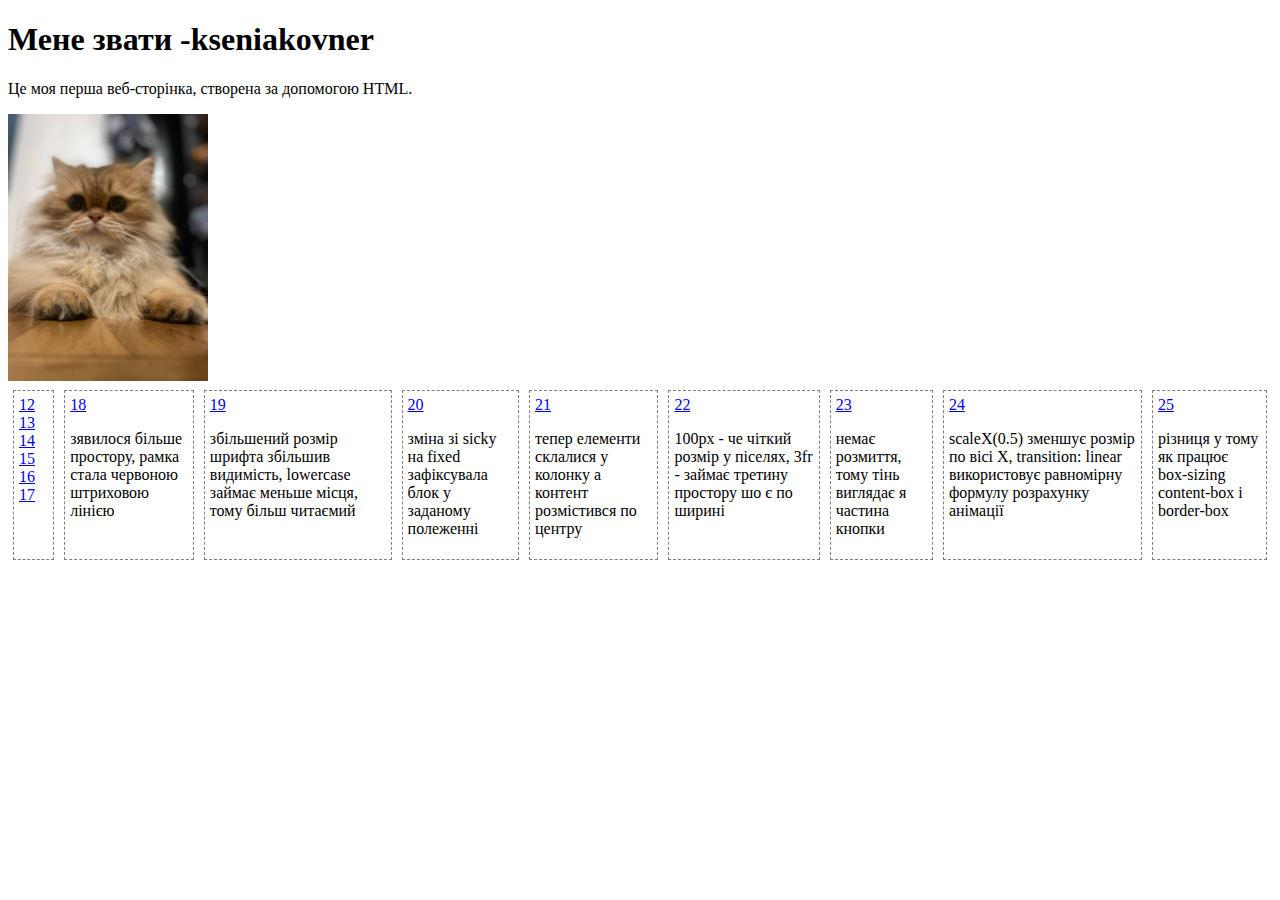
<file: index.html>
<!DOCTYPE html>
<html lang="uk">

<head>
    <title>Моя перша веб-сторінка у (мій клас) класі</title>
    <link rel="stylesheet" href="style.css">
</head>

<body>
    <!-- Заголовок сторінки, тут можна вказати клас -->
    <h1>Мене звати -kseniakovner</h1>
    <!-- Текст, який буде відображатися на сторінці -->
    <p>Це моя перша веб-сторінка, створена за допомогою HTML.</p>
    <img style="width: 200px" src="my_cat.jpg"></img>
    <div class="tasks">
        <div>
            <a href="index12.html">12</a>
            <a href="index13.html">13</a>
            <a href="index14.html">14</a>
            <a href="index15.html">15</a>
            <a href="index16.html">16</a>
            <a href="index17.html">17</a>
        </div>

        <div>
            <a href="index18.html">18</a>
            <p>зявилося більше простору, рамка стала червоною штриховою лінією</p>
        </div>

        <div>
            <a href="index19.html">19</a>
            <p>збільшений розмір шрифта збільшив видимість, lowercase займає меньше місця, тому більш читаємий</p>
        </div>

        <div>
            <a href="index20.html">20</a>
            <p>зміна зі sicky на fixed зафіксувала блок у заданому полеженні</p>
        </div>

        <div>
            <a href="index21.html">21</a>
            <p>тепер елементи склалися у колонку а контент розмістився по центру</p>
        </div>

        <div>
            <a href="index22.html">22</a>
            <p>100px - че чіткий розмір у піселях, 3fr - займає третину простору шо є по ширині</p>
        </div>

        <div>
            <a href="index23.html">23</a>
            <p>немає розмиття, тому тінь виглядає я частина кнопки</p>
        </div>

        <div>
            <a href="index24.html">24</a>
            <p>scaleX(0.5) зменшує розмір по вісі Х, transition: linear використовує равномірну формулу розрахунку
                анімації</p>
        </div>

        <div>
            <a href="index25.html">25</a>
            <p>різниця у тому як працює box-sizing content-box і border-box</p>
        </div>
    </div>

</body>

</html>
</file>
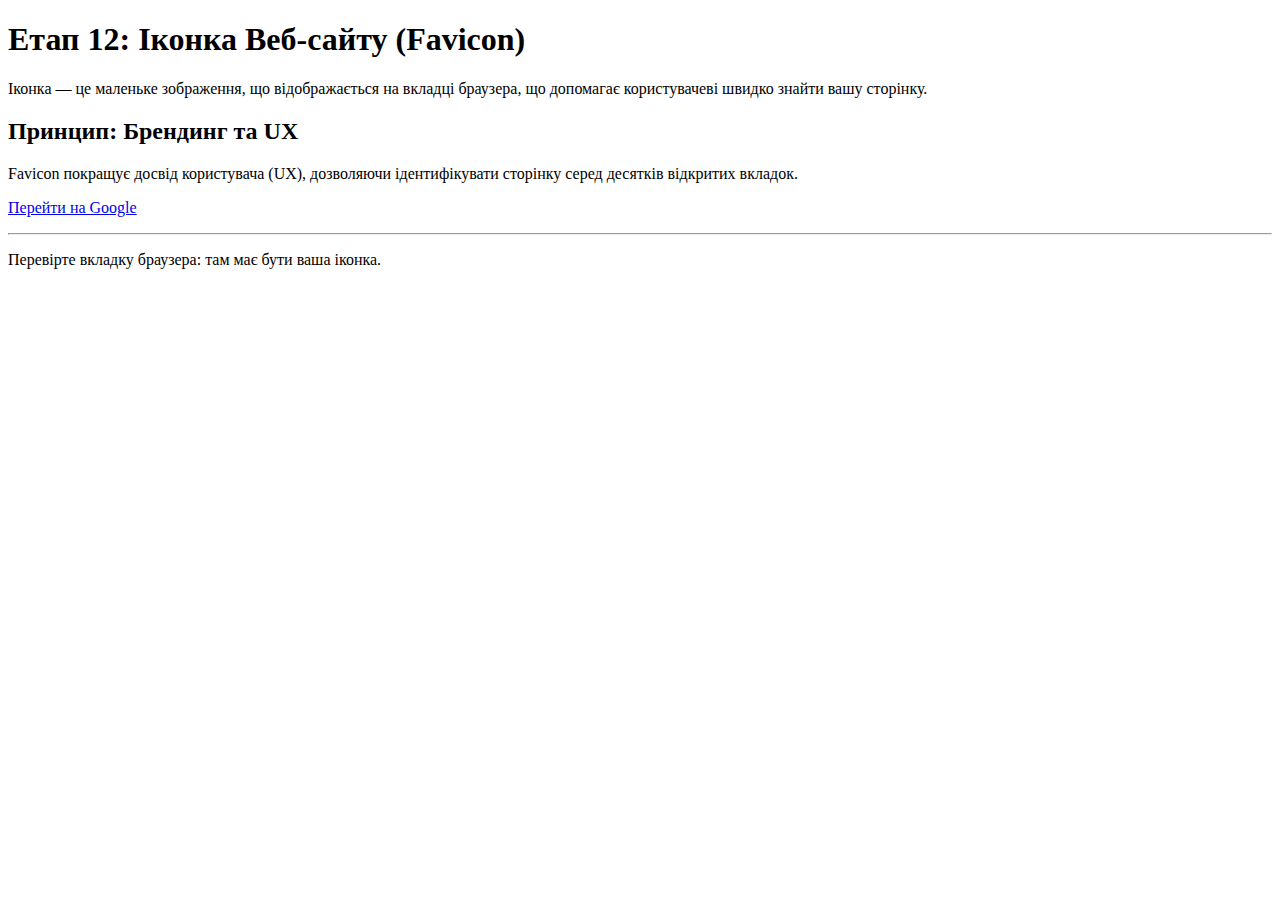
<file: index12.html>
<!DOCTYPE html>
<html lang="uk">
<head>
<meta charset="UTF-8">
<meta name="viewport" content="width=device-width, initial-scale=1.0">
<!-- 12. HTML-іконка веб-сайту (Favicon) -->
<title>Сторінка з Favicon</title>
<!-- Дія: Додавання тегу <link> для Favicon -->
<!-- Ми використовуємо тимчасовий URL = "favicon.ico", щоб показати, як це працює. -->
<link rel="icon" type="image/png" href="/favicon-96x96.png" sizes="96x96" />
<link rel="icon" type="image/svg+xml" href="/favicon.svg" />
<link rel="shortcut icon" href="/favicon.ico" />
<link rel="apple-touch-icon" sizes="180x180" href="/apple-touch-icon.png" />
<link rel="manifest" href="/site.webmanifest" />
</head>
<body>
<div>
<h1>Eтап 12: Іконка Веб-сайту (Favicon)</h1>
<p>Іконка — це маленьке зображення, що відображається на вкладці браузера, що допомагає користувачеві швидко знайти вашу сторінку.</p>    <h2>Принцип: Брендинг та UX</h2>
    <p>Favicon покращує досвід користувача (UX), дозволяючи ідентифікувати сторінку серед десятків відкритих вкладок.</p>
    <p><a href="https://google.com" target="_blank">Перейти на Google</a></p>
    <hr>
    <p>Перевірте вкладку браузера: там має бути ваша іконка.</p>
</div>
</body>
</html>
</file>
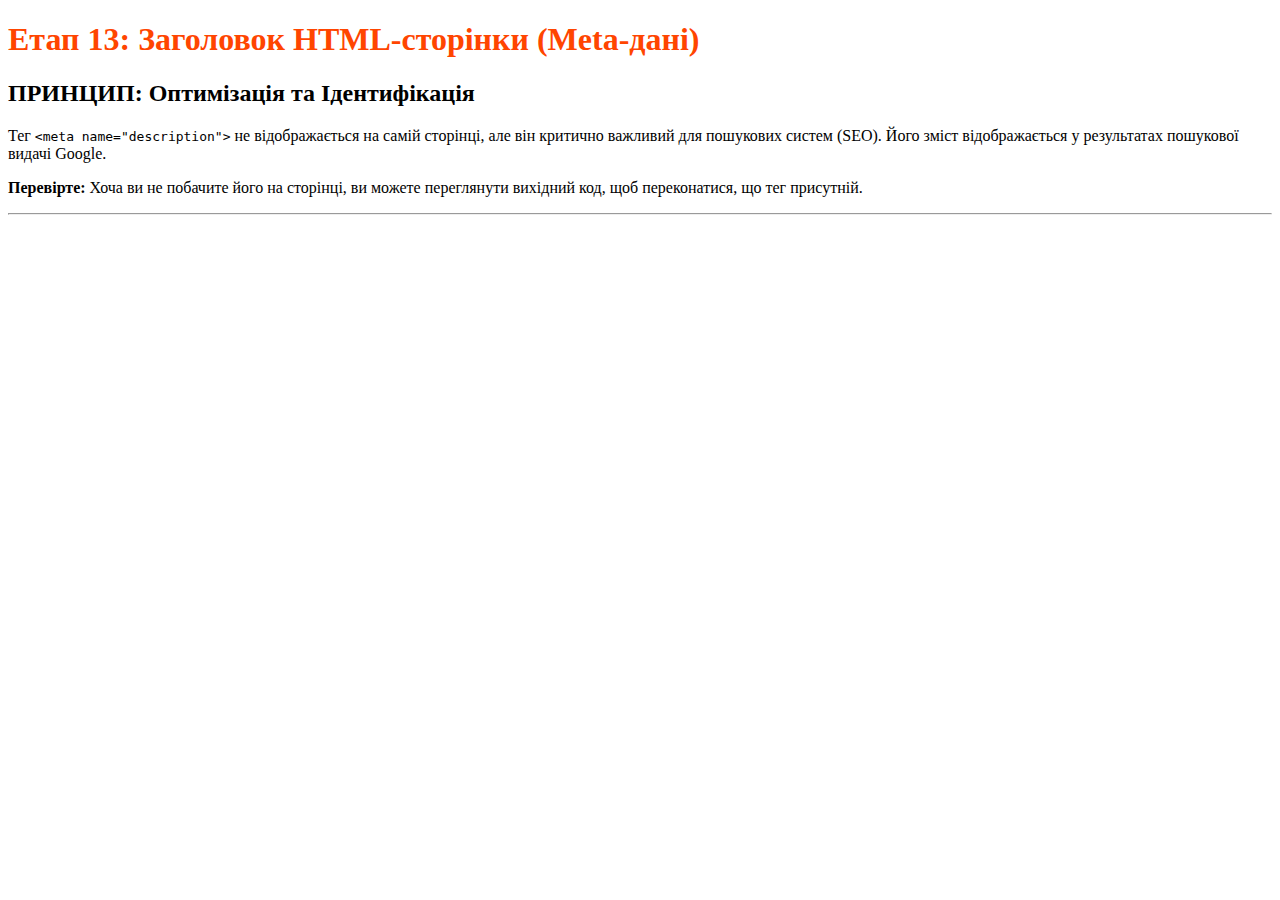
<file: index13.html>
<!DOCTYPE html>
<html lang="uk">
<head>
    <meta charset="UTF-8">
    <meta name="viewport" content="width=device-width, initial-scale=1.0">
    <title>13. Заголовок та Опис Сторінки (Meta)</title>

    <link rel="icon" type="image/png" href="https://placehold.co/32x32/ff4500/ffffff/png?text=M">

    <meta name="description" content="Це офіційний конспект-завдання для початківців із вивчення мови HTML. Вивчаємо структуру, елементи та стилі.">
    <meta name="description" content="ВИКОНАЛА Ковнер К.В.">

    <style>
        h1 { color: #ff4500; }
    </style>
</head>
<body>
    <div>
        <h1>Етап 13: Заголовок HTML-сторінки (Meta-дані)</h1>
        <h2>ПРИНЦИП: Оптимізація та Ідентифікація</h2>
        <p>
            Тег <code>&lt;meta name="description"&gt;</code> не відображається на самій сторінці, але він критично важливий для пошукових систем (SEO). Його зміст відображається у результатах пошукової видачі Google.
        </p>
        <p>
            <strong>Перевірте:</strong> Хоча ви не побачите його на сторінці, ви можете переглянути вихідний код, щоб переконатися, що тег присутній.
        </p>
        <hr>
    </div>
</body>
</html>
</file>
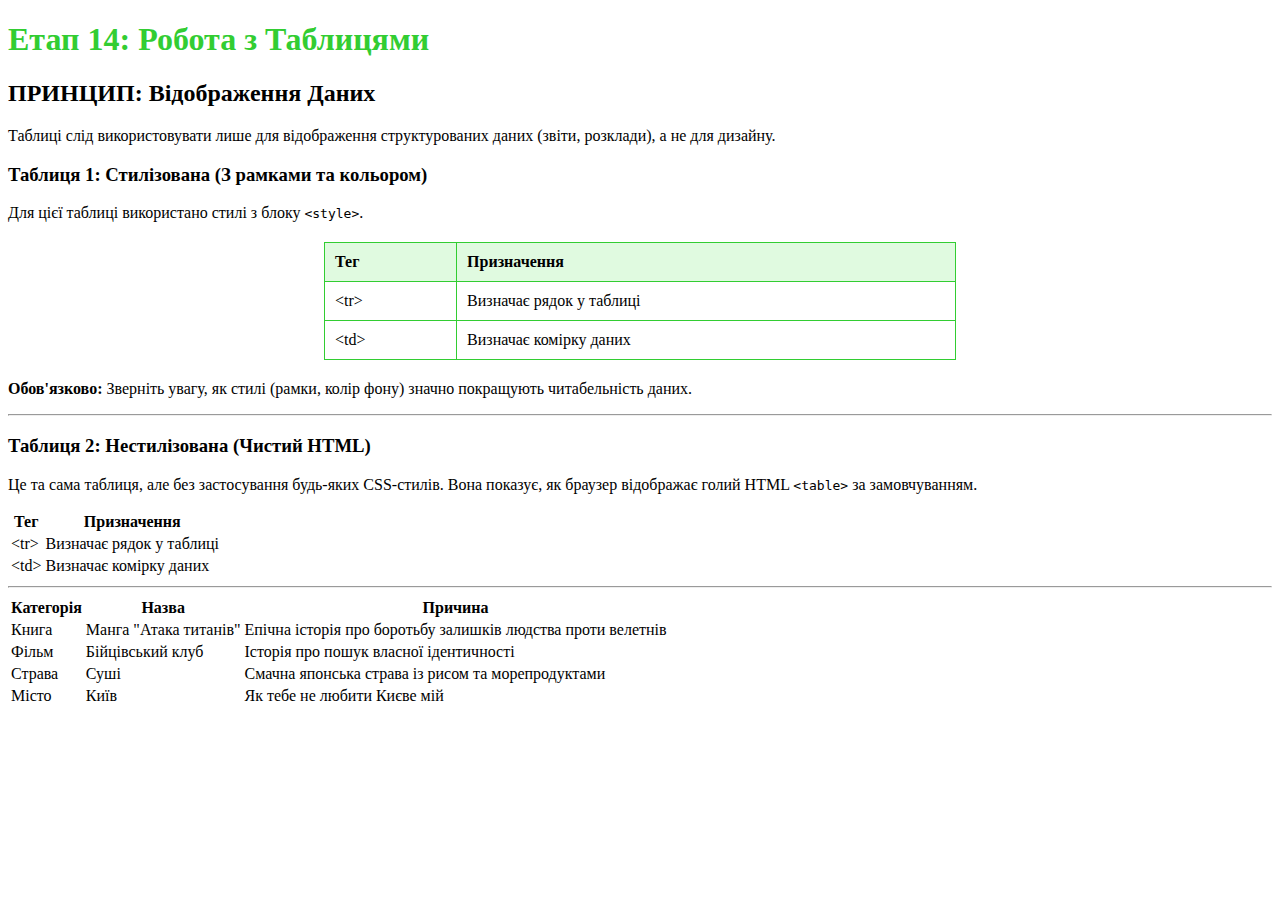
<file: index14.html>
<!DOCTYPE html>
<html lang="uk">

<head>
    <meta charset="UTF-8">
    <meta name="viewport" content="width=device-width, initial-scale=1.0">
    <title>14. HTML-Таблиці (Стиль vs. Структура)</title>
    <link rel="icon" type="image/png" href="https://placehold.co/32x32/32cd32/ffffff/png?text=T">
    <style>
        h1 {
            color: #32cd32;
        }

        /* Стилі, що діють лише на першу таблицю */
        #styled-table,
        #styled-table th,
        #styled-table td {
            border: 1px solid #32cd32;
            /* Рамка для всіх елементів таблиці */
            border-collapse: collapse;
            /* Згортання подвійних рамок в одну */
        }

        #styled-table {
            width: 50%;
            margin: 20px auto;
        }

        #styled-table th,
        #styled-table td {
            padding: 10px;
            text-align: left;
        }

        #styled-table th {
            background-color: #e0fae0;
        }
    </style>
</head>

<body>
    <div>
        <h1>Етап 14: Робота з Таблицями</h1>
        <h2>ПРИНЦИП: Відображення Даних</h2>
        <p>
            Таблиці слід використовувати лише для відображення структурованих даних (звіти, розклади), а не для дизайну.
        </p>

        <h3>Таблиця 1: Стилізована (З рамками та кольором)</h3>
        <p>Для цієї таблиці використано стилі з блоку <code>&lt;style&gt;</code>.</p>
        <table id="styled-table">
            <tr>
                <th>Тег</th>
                <th>Призначення</th>
            </tr>
            <tr>
                <td>&lt;tr&gt;</td>
                <td>Визначає рядок у таблиці</td>
            </tr>
            <tr>
                <td>&lt;td&gt;</td>
                <td>Визначає комірку даних</td>
            </tr>
        </table>

        <p>
            <strong>Обов'язково:</strong> Зверніть увагу, як стилі (рамки, колір фону) значно покращують читабельність
            даних.
        </p>

        <hr>

        <h3>Таблиця 2: Нестилізована (Чистий HTML)</h3>
        <p>
            Це та сама таблиця, але без застосування будь-яких CSS-стилів. Вона показує, як браузер відображає голий
            HTML <code>&lt;table&gt;</code> за замовчуванням.
        </p>
        <table>
            <tr>
                <th>Тег</th>
                <th>Призначення</th>
            </tr>
            <tr>
                <td>&lt;tr&gt;</td>
                <td>Визначає рядок у таблиці</td>
            </tr>
            <tr>
                <td>&lt;td&gt;</td>
                <td>Визначає комірку даних</td>
            </tr>
        </table>

        <hr>
    </div>

    <div>
        <table>
            <tr>
                <th>Категорія</th>
                <th>Назва</th>
                <th>Причина</th>
            </tr>
            <tr>
                <td>Книга</td>
                <td>Манга "Атака титанів"</td>
                <td>Епічна історія про боротьбу залишків людства проти велетнів</td>
            </tr>
            <tr>
                <td>Фільм</td>
                <td>Бійцівський клуб</td>
                <td>Історія про пошук власної ідентичності</td>
            </tr>
            <tr>
                <td>Страва</td>
                <td>Суші</td>
                <td>Смачна японська страва із рисом та морепродуктами</td>
            </tr>
            <tr>
                <td>Місто</td>
                <td>Київ</td>
                <td>Як тебе не любити Києве мій</td>
            </tr>
        </table>

    </div>

</body>

</html>
</file>
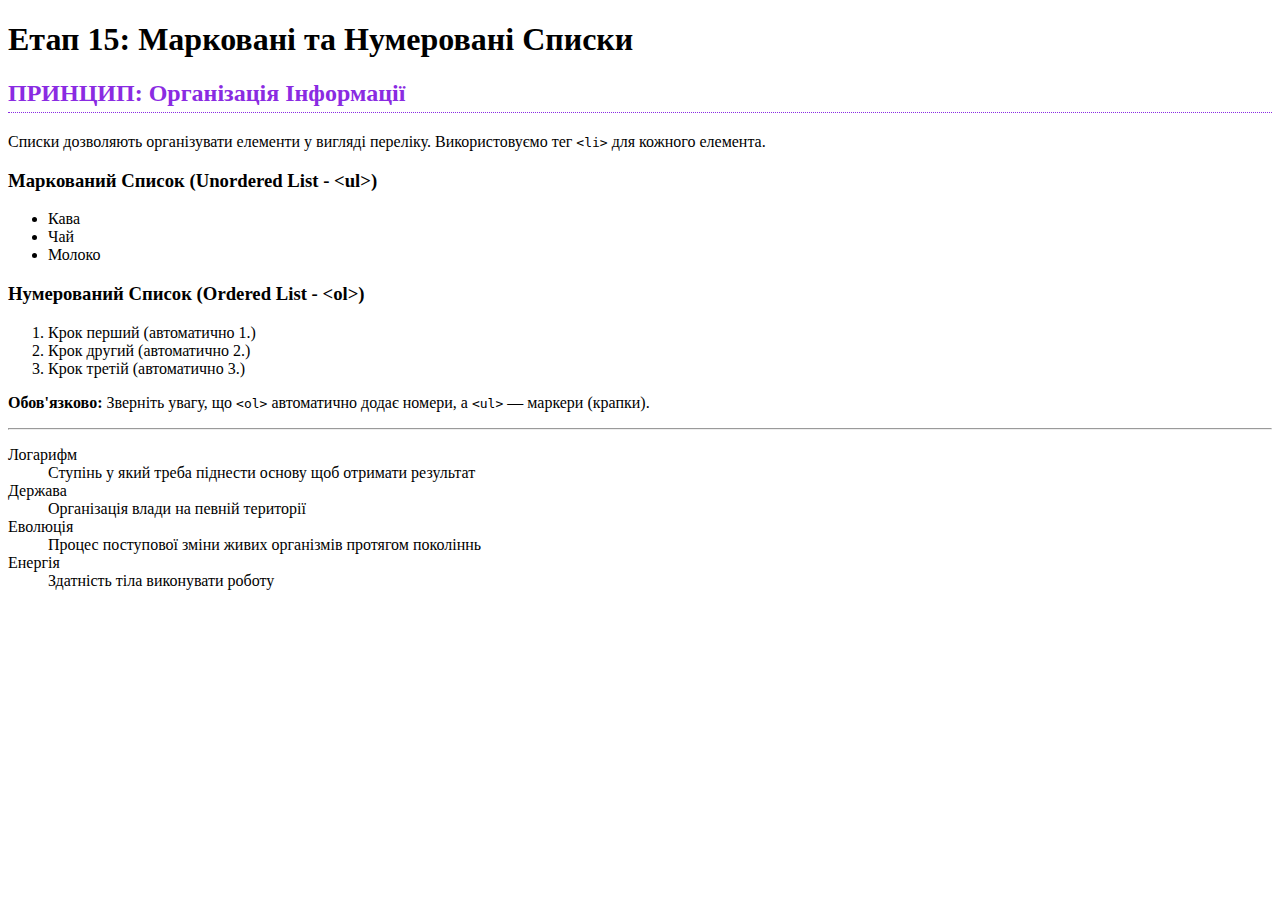
<file: index15.html>
<!DOCTYPE html>
<html lang="uk">

<head>
    <meta charset="UTF-8">
    <meta name="viewport" content="width=device-width, initial-scale=1.0">
    <title>15. HTML-Списки</title>
    <link rel="icon" type="image/png"
        href="https://www.google.com/search?q=https://placehold.co/32x32/8a2be2/ffffff/png%3Ftext%3DL">
    <style>
        h2 {
            color: #8a2be2;
            border-bottom: 1px dotted #8a2be2;
            padding-bottom: 5px;
        }
    </style>
</head>

<body>
    <div>
        <h1>Етап 15: Марковані та Нумеровані Списки</h1>
        <h2>ПРИНЦИП: Організація Інформації</h2>
        <p>
            Списки дозволяють організувати елементи у вигляді переліку. Використовуємо тег <code>&lt;li&gt;</code> для
            кожного елемента.
        </p>

        <h3>Маркований Список (Unordered List - &lt;ul&gt;)</h3>
        <ul>
            <li>Кава</li>
            <li>Чай</li>
            <li>Молоко</li>
        </ul>

        <h3>Нумерований Список (Ordered List - &lt;ol&gt;)</h3>
        <ol>
            <li>Крок перший (автоматично 1.)</li>
            <li>Крок другий (автоматично 2.)</li>
            <li>Крок третій (автоматично 3.)</li>
        </ol>

        <p>
            <strong>Обов'язково:</strong> Зверніть увагу, що <code>&lt;ol&gt;</code> автоматично додає номери, а
            <code>&lt;ul&gt;</code> — маркери (крапки).
        </p>
        <hr>
    </div>

    <div>
        <dl>
            <dt>Логарифм</dt>
            <dd>Ступінь у який треба піднести основу щоб отримати результат</dd>

            <dt>Держава</dt>
            <dd>Організація влади на певній території</dd>

            <dt>Еволюція</dt>
            <dd>Процес поступової зміни живих організмів протягом поколіннь</dd>

            <dt>Енергія</dt>
            <dd>Здатність тіла виконувати роботу</dd>
        </dl>

    </div>

</body>

</html>
</file>
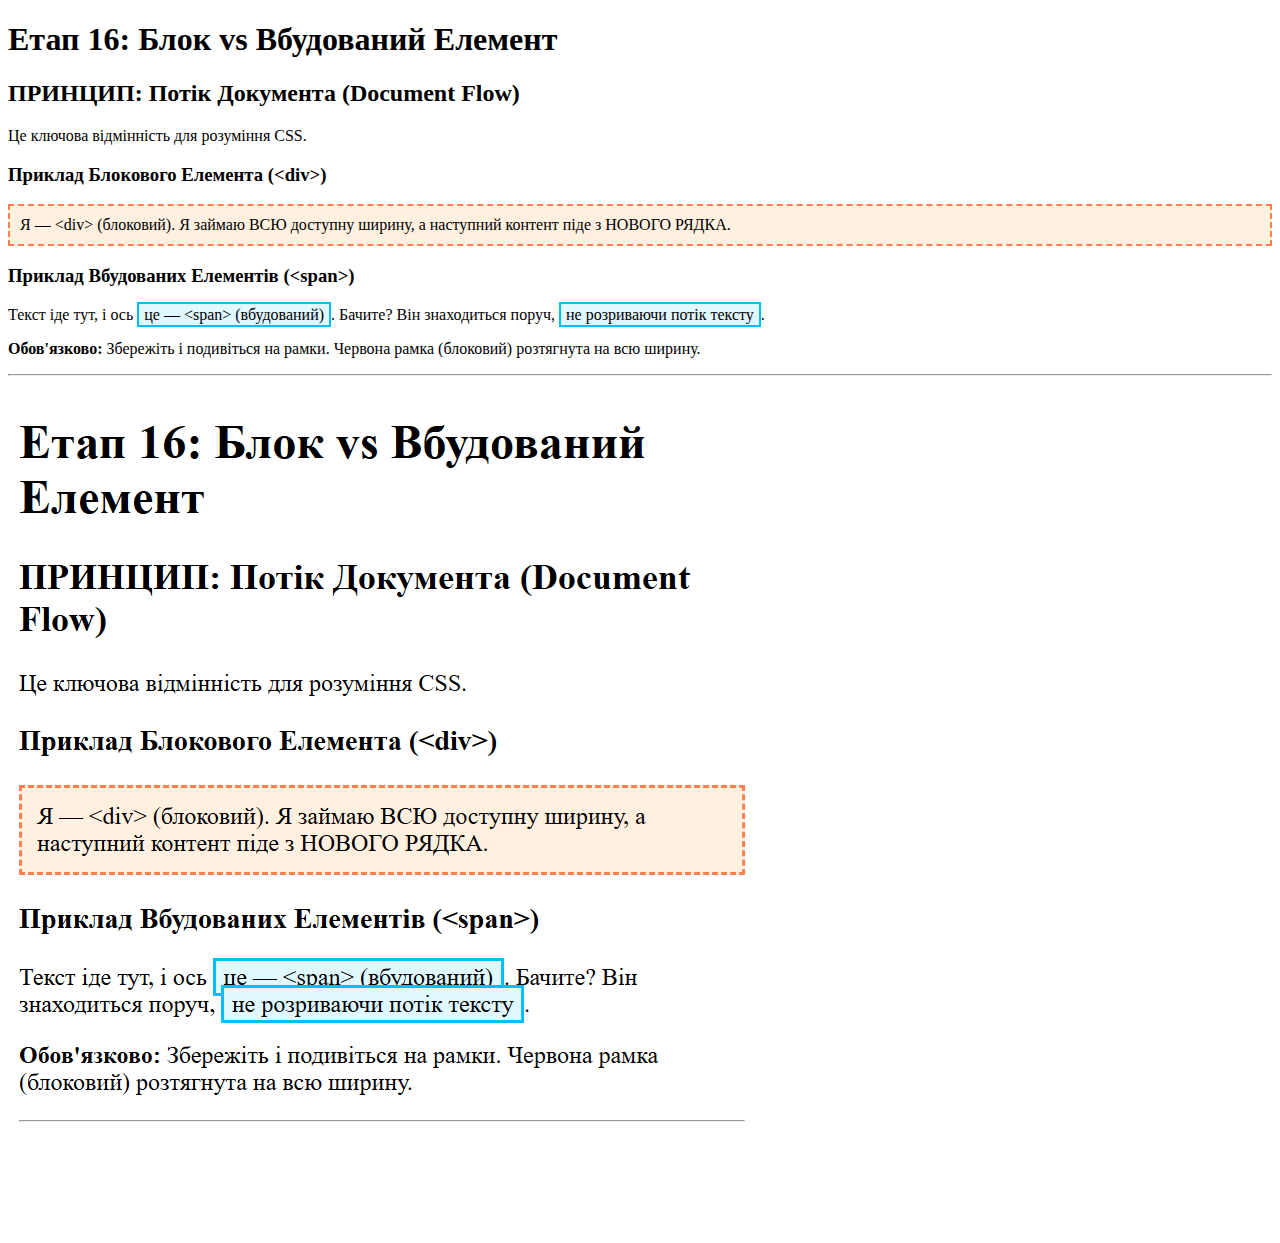
<file: index16.html>
<!DOCTYPE html>
<html lang="uk">

<head>
    <meta charset="UTF-8">
    <meta name="viewport" content="width=device-width, initial-scale=1.0">
    <title>16. Блокові та Вбудовані Елементи</title>
    <link rel="icon" type="image/png"
        href="https://www.google.com/search?q=https://placehold.co/32x32/ff7f50/ffffff/png%3Ftext%3DB">
    <style>
        .block-element {
            /* Блоковий: займає 100% ширини і починається з нового рядка */
            border: 2px dashed #ff7f50;
            background-color: #fff0e0;
            padding: 10px;
            margin-bottom: 10px;
        }

        .inline-element {
            /* Вбудований: займає лише місце контенту і знаходиться в тому самому рядку */
            border: 2px solid #00bfff;
            background-color: #e0f8ff;
            padding: 2px 5px;
        }
    </style>
</head>

<body>
    <div>
        <h1>Етап 16: Блок vs Вбудований Елемент</h1>
        <h2>ПРИНЦИП: Потік Документа (Document Flow)</h2>
        <p>
            Це ключова відмінність для розуміння CSS.
        </p>

        <h3>Приклад Блокового Елемента (&lt;div&gt;)</h3>
        <div class="block-element">
            Я — &lt;div&gt; (блоковий). Я займаю ВСЮ доступну ширину, а наступний контент піде з НОВОГО РЯДКА.
        </div>

        <h3>Приклад Вбудованих Елементів (&lt;span&gt;)</h3>
        <p>
            Текст іде тут, і ось
            <span class="inline-element">це — &lt;span&gt; (вбудований)</span>. Бачите? Він знаходиться поруч,
            <span class="inline-element">не розриваючи потік тексту</span>.
        </p>

        <p>
            <strong>Обов'язково:</strong> Збережіть і подивіться на рамки. Червона рамка (блоковий) розтягнута на всю
            ширину.
        </p>
        <hr>
    </div>
    <div>
        <img src="flow.png" />
    </div>

</body>

</html>
</file>
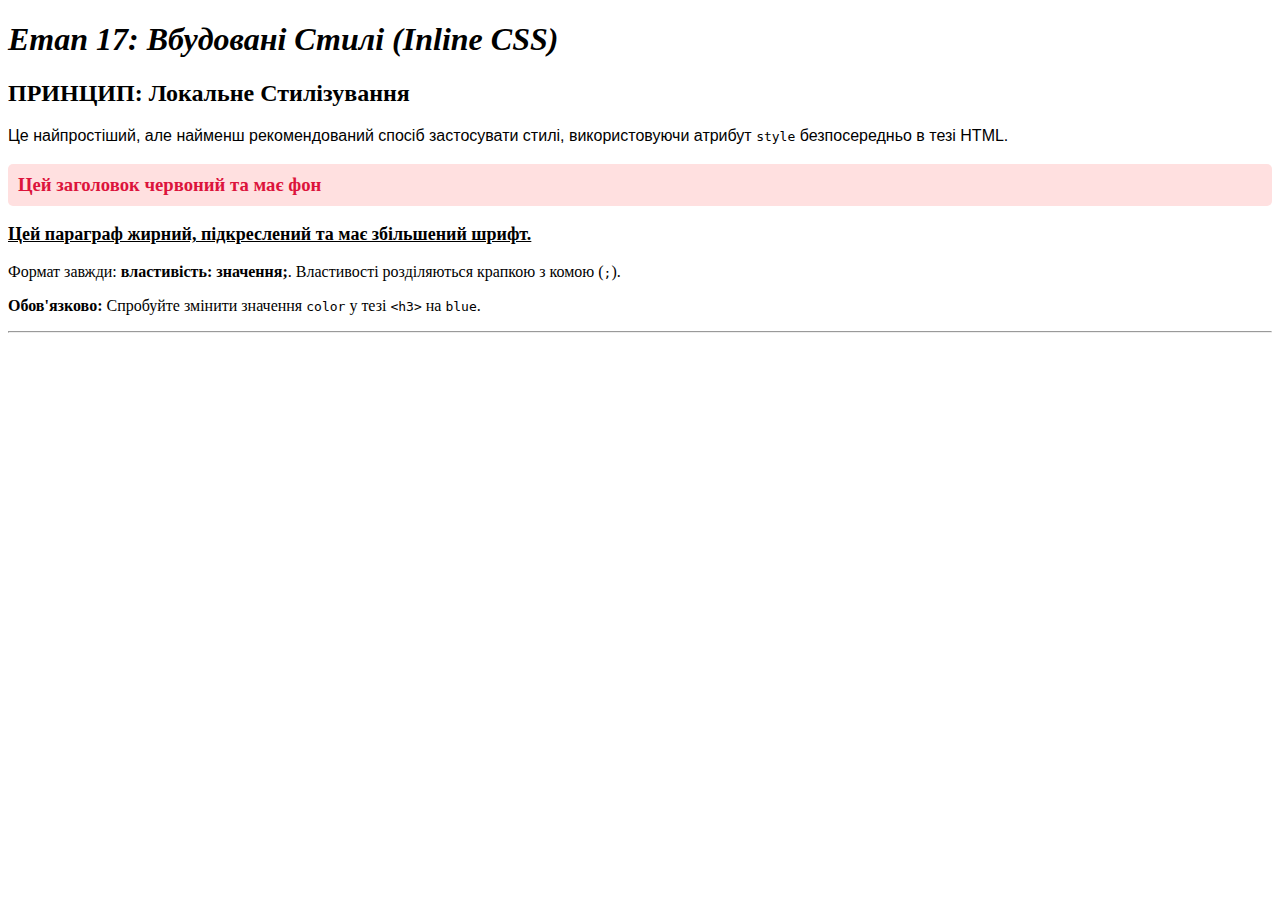
<file: index17.html>
<!DOCTYPE html>
<html lang="uk">
<head>
    <meta charset="UTF-8">
    <meta name="viewport" content="width=device-width, initial-scale=1.0">
    <title>17. Стилі HTML - Вбудовані Стилі CSS</title>
    <link rel="icon" type="image/png" href="https://www.google.com/search?q=https://placehold.co/32x32/dc143c/ffffff/png%3Ftext%3DS">
</head>
<body>
    <div>
        <h1 style="font-weight: 900; font-style: italic;">Етап 17: Вбудовані Стилі (Inline CSS)</h1>
        <h2>ПРИНЦИП: Локальне Стилізування</h2>
        <p style="font-family: 'Segoe UI', Tahoma, Geneva, Verdana, sans-serif;">
            Це найпростіший, але найменш рекомендований спосіб застосувати стилі, використовуючи атрибут <code>style</code> безпосередньо в тезі HTML.
        </p>

        <h3 style="color: #dc143c; background-color: #ffe0e0; padding: 10px; border-radius: 5px;">
            Цей заголовок червоний та має фон
        </h3>

        <p style="font-size: 18px; font-weight: bold; text-decoration: underline;">
            Цей параграф жирний, підкреслений та має збільшений шрифт.
        </p>
        
        <p>
            Формат завжди: <strong>властивість: значення;</strong>. Властивості розділяються крапкою з комою (<code>;</code>).
        </p>

        <p>
            <strong>Обов'язково:</strong> Спробуйте змінити значення <code>color</code> у тезі <code>&lt;h3&gt;</code> на <code>blue</code>.
        </p>
        <hr>
    </div>
</body>
</html>
</file>
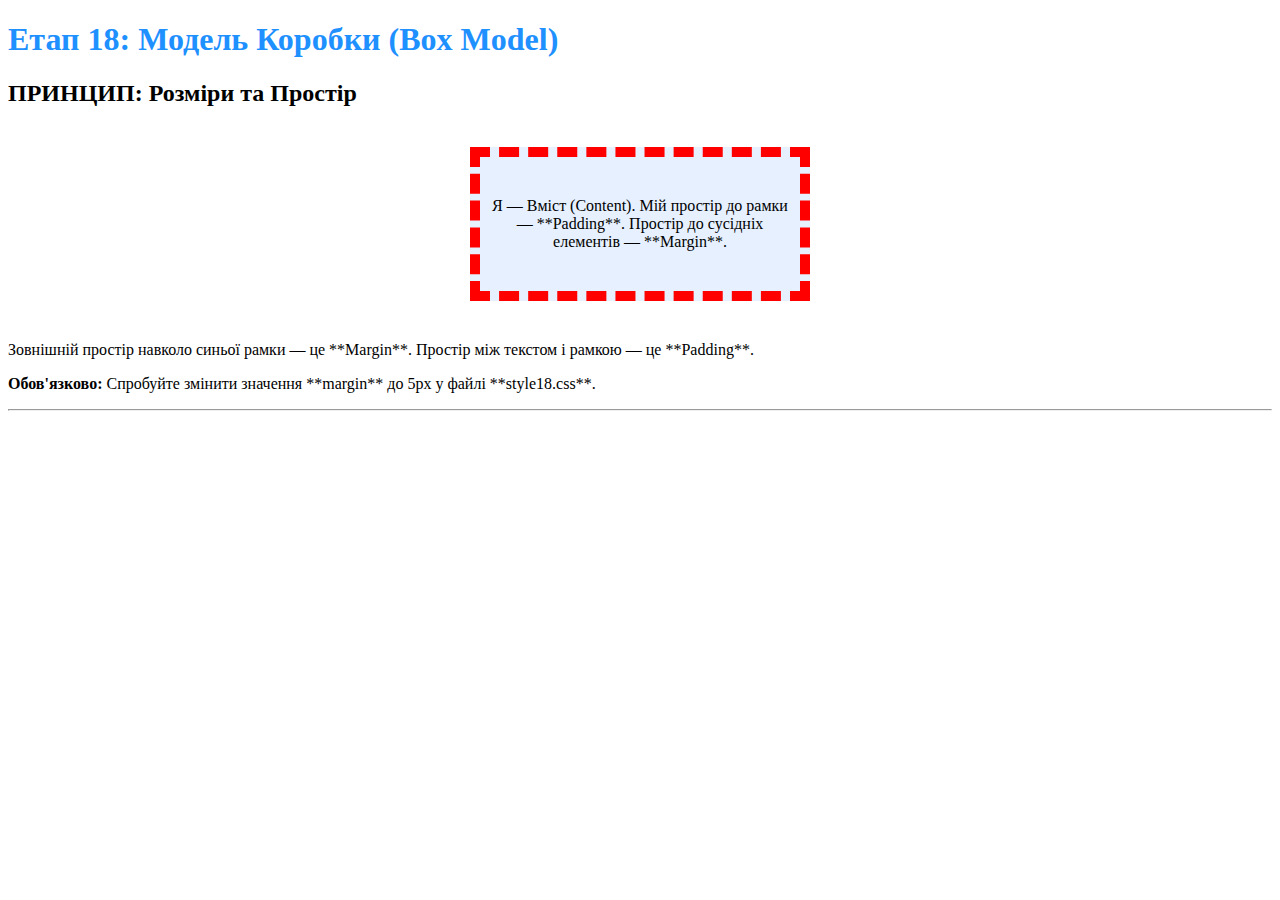
<file: index18.html>
<!DOCTYPE html>
<html lang="uk">
<head>
    <meta charset="UTF-8">
    <meta name="viewport" content="width=device-width, initial-scale=1.0">
    <title>18. Модель Коробки CSS</title>
    <link rel="stylesheet" href="style18.css">
    <link rel="icon" type="image/png" href="https://placehold.co/32x32/1e90ff/ffffff/png?text=B">
</head>
<body>
    <div>
        <h1 class="header-18">Етап 18: Модель Коробки (Box Model)</h1>
        <h2>ПРИНЦИП: Розміри та Простір</h2>
        <div class="box-model-demo">
            Я — Вміст (Content). Мій простір до рамки — **Padding**. Простір до сусідніх елементів — **Margin**.
        </div>
        <p>Зовнішній простір навколо синьої рамки — це **Margin**. Простір між текстом і рамкою — це **Padding**.</p>
        <p><strong>Обов'язково:</strong> Спробуйте змінити значення **margin** до 5px у файлі **style18.css**.</p>
        <hr>
    </div>
</body>
</html>
</file>
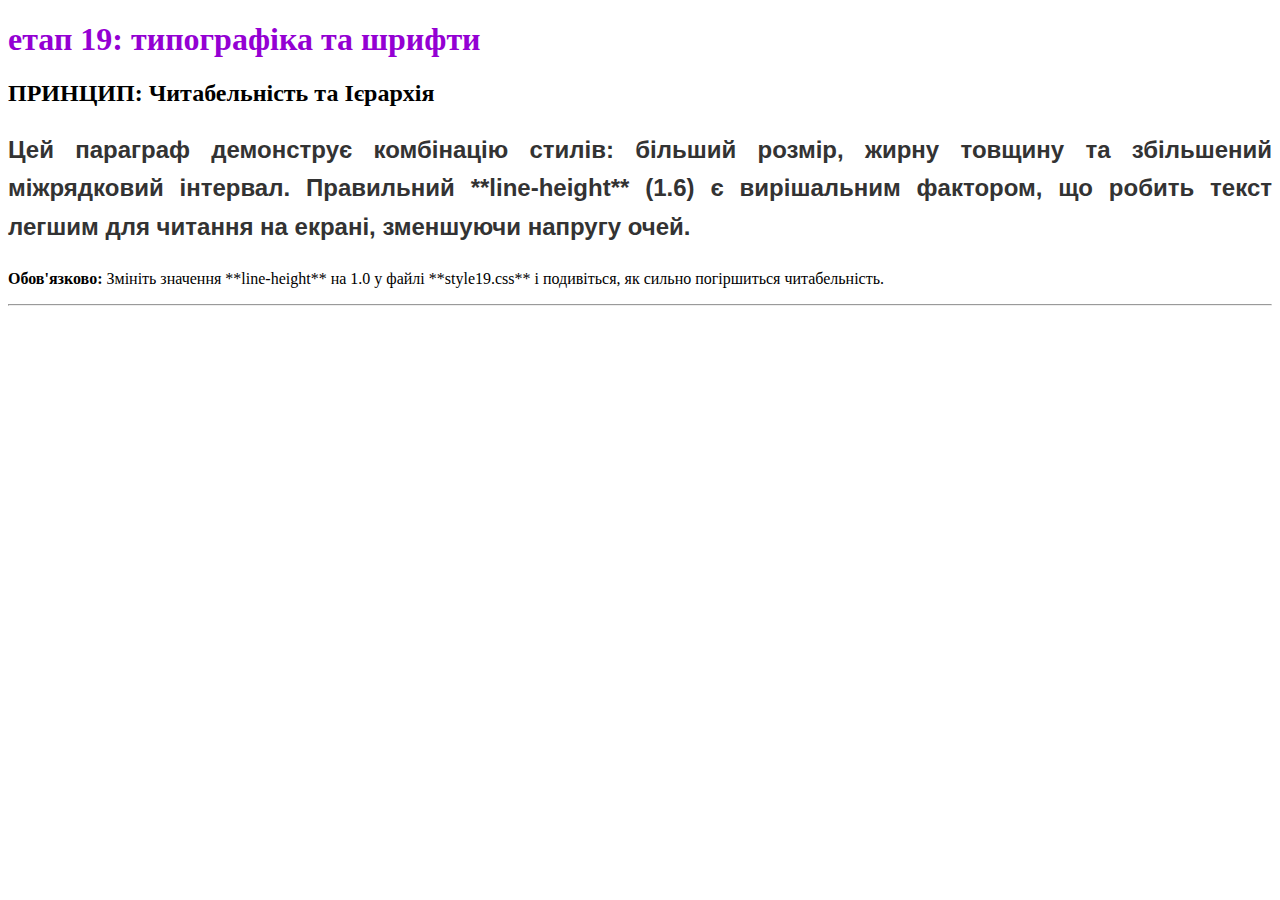
<file: index19.html>
<!DOCTYPE html>
<html lang="uk">
<head>
    <meta charset="UTF-8">
    <meta name="viewport" content="width=device-width, initial-scale=1.0">
    <title>19. Типографіка CSS</title>
    <link rel="stylesheet" href="style19.css">
    <link rel="icon" type="image/png" href="https://placehold.co/32x32/9400d3/ffffff/png?text=T">
</head>
<body>
    <div>
        <h1 class="header-19">Етап 19: Типографіка та Шрифти</h1>
        <h2>ПРИНЦИП: Читабельність та Ієрархія</h2>
        <p class="text-demo">
            Цей параграф демонструє комбінацію стилів: більший розмір, жирну товщину та збільшений міжрядковий інтервал. Правильний **line-height** (1.6) є вирішальним фактором, що робить текст легшим для читання на екрані, зменшуючи напругу очей.
        </p>
        <p><strong>Обов'язково:</strong> Змініть значення **line-height** на 1.0 у файлі **style19.css** і подивіться, як сильно погіршиться читабельність.</p>
        <hr>
    </div>
</body>
</html>
</file>
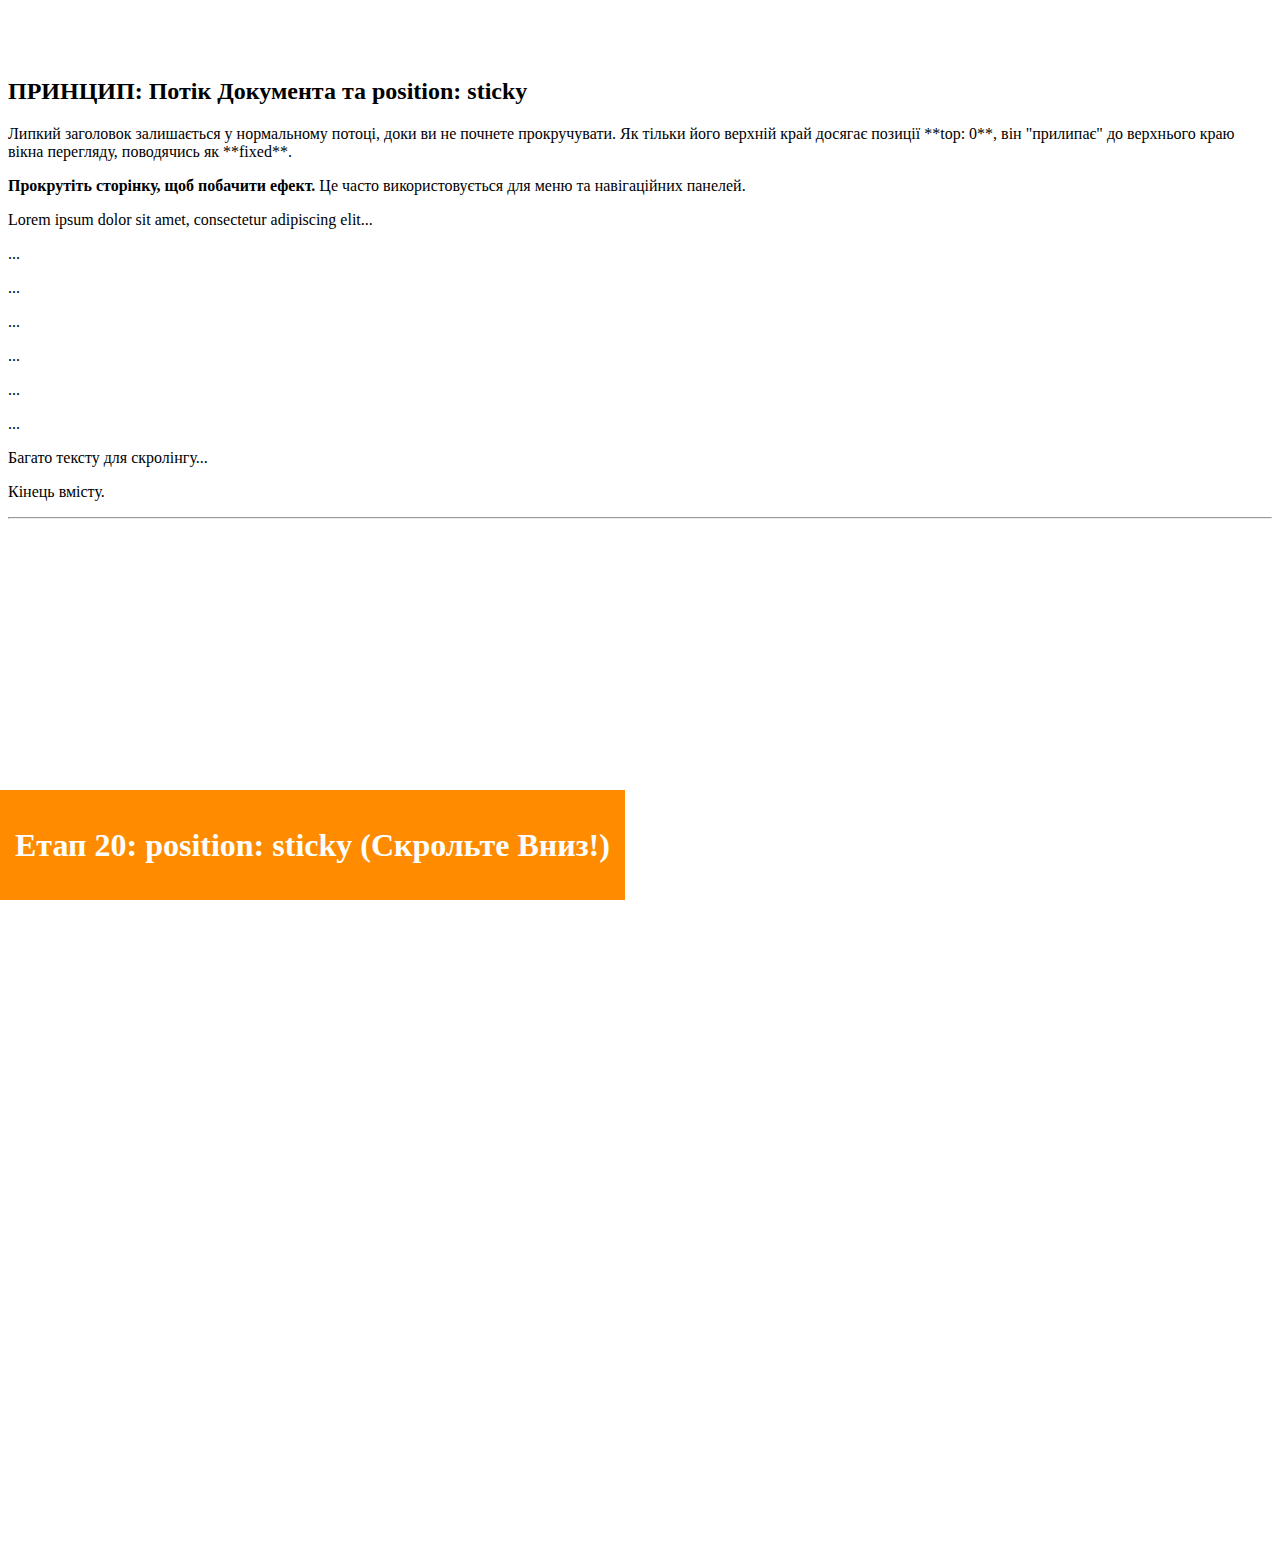
<file: index20.html>
<!DOCTYPE html>
<html lang="uk">
<head>
    <meta charset="UTF-8">
    <meta name="viewport" content="width=device-width, initial-scale=1.0">
    <title>20. Position: Sticky</title>
    <link rel="stylesheet" href="style20.css">
    <link rel="icon" type="image/png" href="https://placehold.co/32x32/ff8c00/ffffff/png?text=P">
</head>
<body>
    <div class="sticky-header">
        <h1>Етап 20: position: sticky (Скрольте Вниз!)</h1>
    </div>
   
    <div class="content-filler">
        <h2>ПРИНЦИП: Потік Документа та position: sticky</h2>
        <p>Липкий заголовок залишається у нормальному потоці, доки ви не почнете прокручувати. Як тільки його верхній край досягає позиції **top: 0**, він "прилипає" до верхнього краю вікна перегляду, поводячись як **fixed**.</p>
        <p><strong>Прокрутіть сторінку, щоб побачити ефект.</strong> Це часто використовується для меню та навігаційних панелей.</p>
        <p>Lorem ipsum dolor sit amet, consectetur adipiscing elit...</p>
        <p>...</p><p>...</p><p>...</p><p>...</p><p>...</p><p>...</p>
        <p>Багато тексту для скролінгу...</p>
        <p>Кінець вмісту.</p>
        <hr>
    </div>
</body>
</html>
</file>
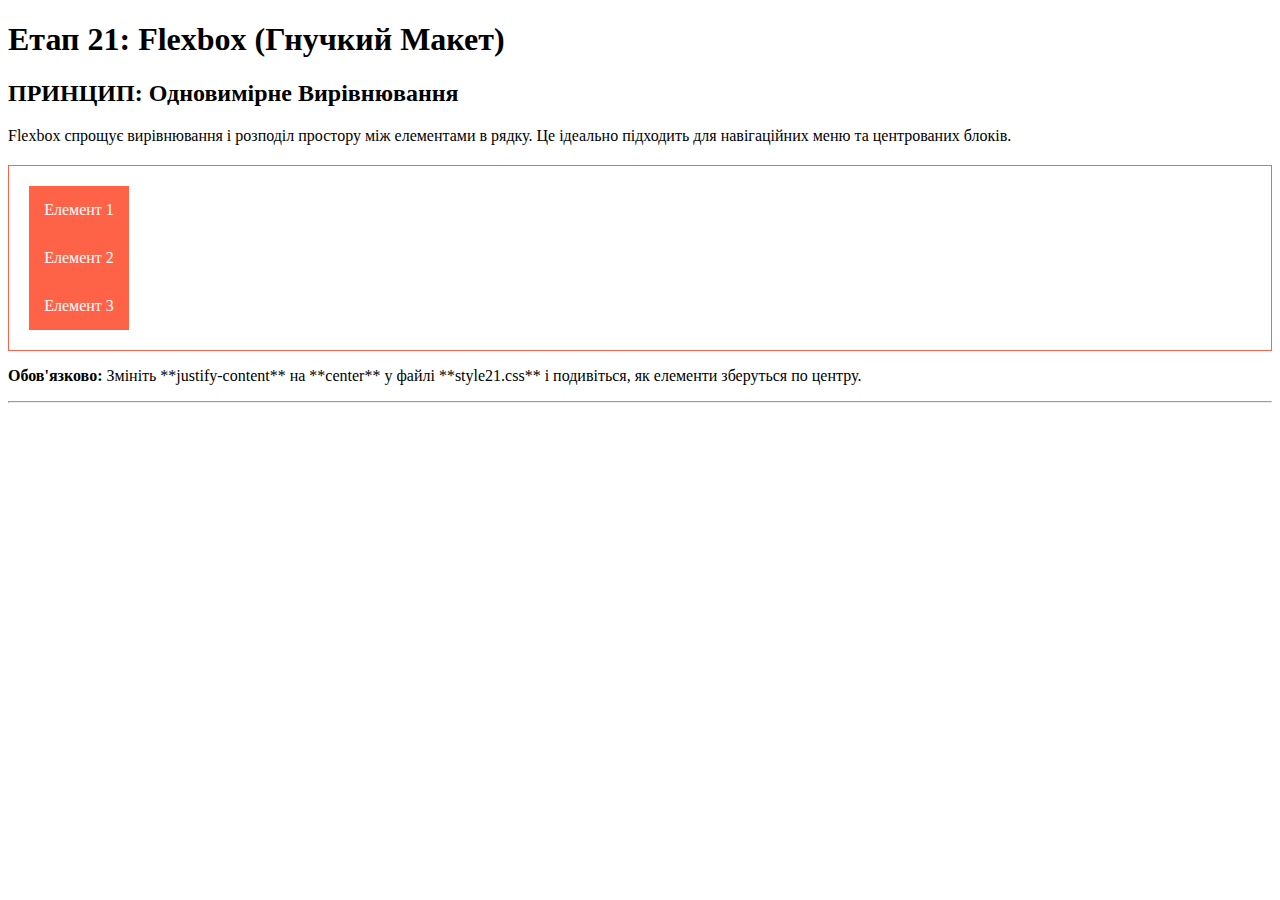
<file: index21.html>
<!DOCTYPE html>
<html lang="uk">
<head>
    <meta charset="UTF-8">
    <meta name="viewport" content="width=device-width, initial-scale=1.0">
    <title>21. Flexbox</title>
    <link rel="stylesheet" href="style21.css">
    <link rel="icon" type="image/png" href="https://placehold.co/32x32/ff6347/ffffff/png?text=F">
</head>
<body>
    <div>
        <h1>Етап 21: Flexbox (Гнучкий Макет)</h1>
        <h2>ПРИНЦИП: Одновимірне Вирівнювання</h2>
        <p>Flexbox спрощує вирівнювання і розподіл простору між елементами в рядку. Це ідеально підходить для навігаційних меню та центрованих блоків.</p>


        <div class="flex-container">
            <div class="flex-item">Елемент 1</div>
            <div class="flex-item">Елемент 2</div>
            <div class="flex-item">Елемент 3</div>
        </div>
       
        <p><strong>Обов'язково:</strong> Змініть **justify-content** на **center** у файлі **style21.css** і подивіться, як елементи зберуться по центру.</p>
        <hr>
    </div>
</body>
</html>
</file>
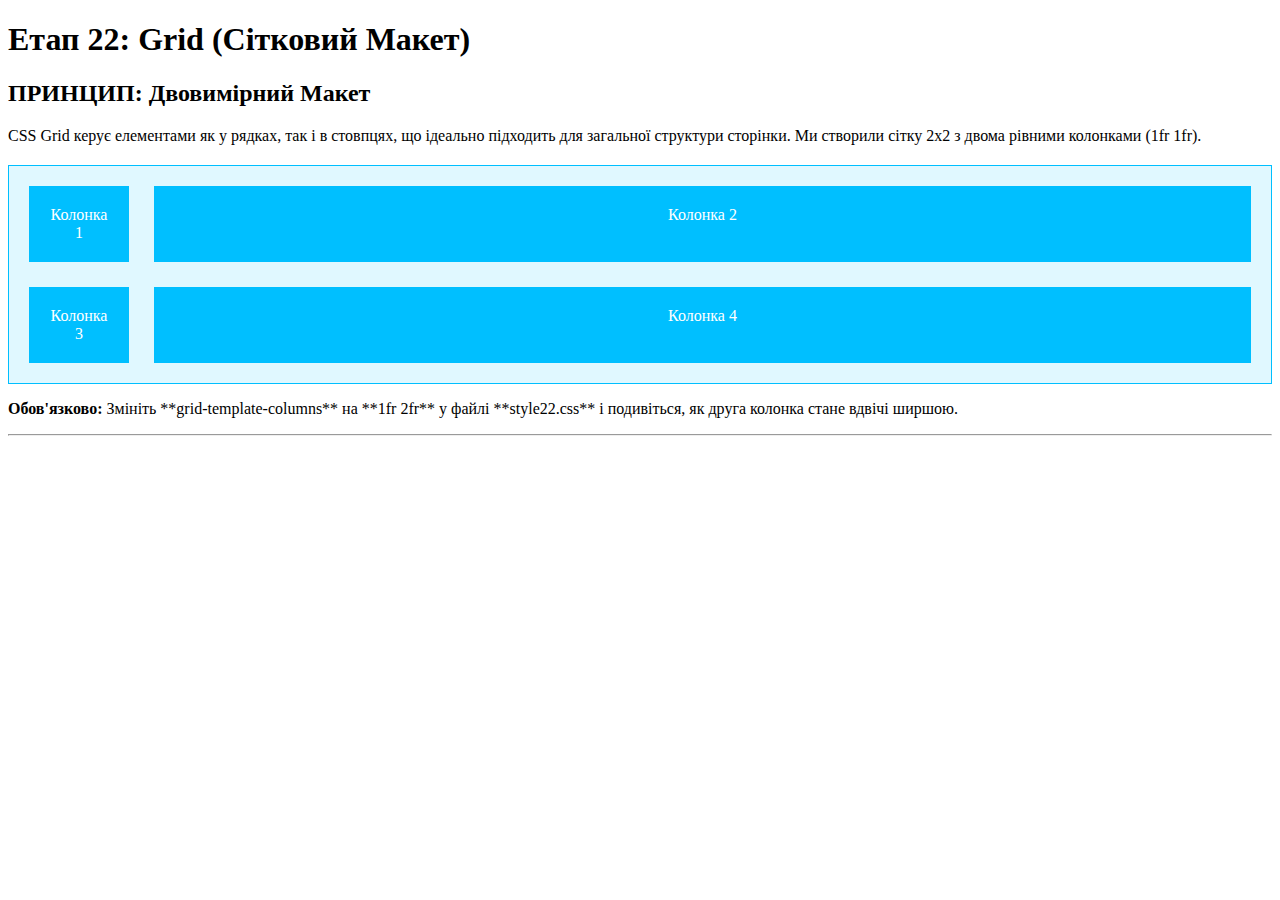
<file: index22.html>
<!DOCTYPE html>
<html lang="uk">
<head>
    <meta charset="UTF-8">
    <meta name="viewport" content="width=device-width, initial-scale=1.0">
    <title>22. CSS Grid</title>
    <link rel="stylesheet" href="style22.css">
    <link rel="icon" type="image/png" href="https://placehold.co/32x32/00bfff/ffffff/png?text=G">
</head>
<body>
    <div>
        <h1>Етап 22: Grid (Сітковий Макет)</h1>
        <h2>ПРИНЦИП: Двовимірний Макет</h2>
        <p>CSS Grid керує елементами як у рядках, так і в стовпцях, що ідеально підходить для загальної структури сторінки. Ми створили сітку 2x2 з двома рівними колонками (1fr 1fr).</p>


        <div class="grid-container">
            <div class="grid-item">Колонка 1</div>
            <div class="grid-item">Колонка 2</div>
            <div class="grid-item">Колонка 3</div>
            <div class="grid-item">Колонка 4</div>
        </div>
       
        <p><strong>Обов'язково:</strong> Змініть **grid-template-columns** на **1fr 2fr** у файлі **style22.css** і подивіться, як друга колонка стане вдвічі ширшою.</p>
        <hr>
    </div>
</body>
</html>
</file>
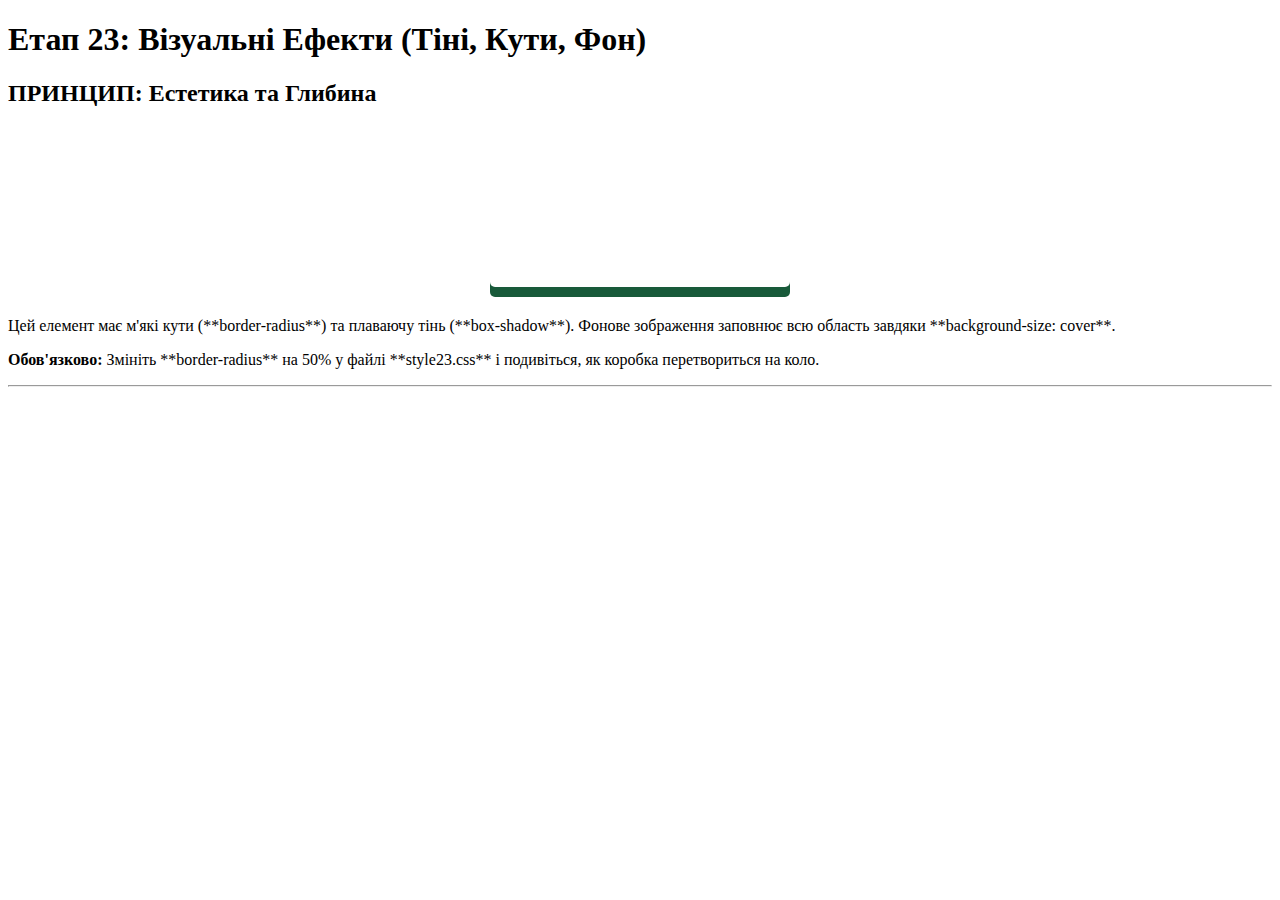
<file: index23.html>
<!DOCTYPE html>
<html lang="uk">
<head>
    <meta charset="UTF-8">
    <meta name="viewport" content="width=device-width, initial-scale=1.0">
    <title>23. Візуальні Ефекти та Фон</title>
    <link rel="stylesheet" href="style23.css">
    <link rel="icon" type="image/png" href="https://placehold.co/32x32/3cb371/ffffff/png?text=E">
</head>
<body>
    <div>
        <h1>Етап 23: Візуальні Ефекти (Тіні, Кути, Фон)</h1>
        <h2>ПРИНЦИП: Естетика та Глибина</h2>


        <div class="effect-box">
            Ефектна Коробка
        </div>
       
        <p>Цей елемент має м'які кути (**border-radius**) та плаваючу тінь (**box-shadow**). Фонове зображення заповнює всю область завдяки **background-size: cover**.</p>
        <p><strong>Обов'язково:</strong> Змініть **border-radius** на 50% у файлі **style23.css** і подивіться, як коробка перетвориться на коло.</p>
        <hr>
    </div>
</body>
</html>
</file>
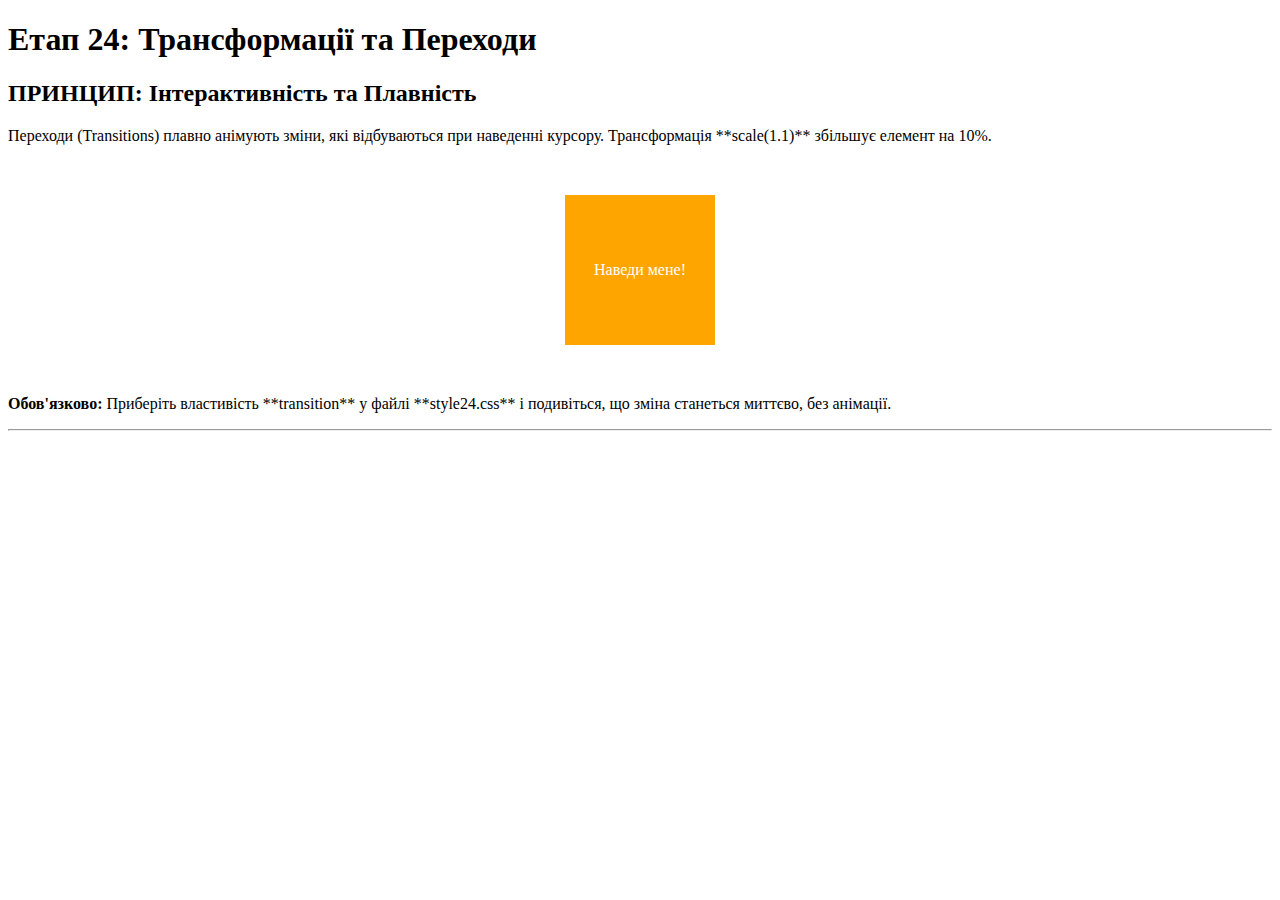
<file: index24.html>
<!DOCTYPE html>
<html lang="uk">
<head>
    <meta charset="UTF-8">
    <meta name="viewport" content="width=device-width, initial-scale=1.0">
    <title>24. Переходи та Трансформації</title>
    <link rel="stylesheet" href="style24.css">
    <link rel="icon" type="image/png" href="https://placehold.co/32x32/ffa500/ffffff/png?text=A">
</head>
<body>
    <div>
        <h1>Етап 24: Трансформації та Переходи</h1>
        <h2>ПРИНЦИП: Інтерактивність та Плавність</h2>
        <p>Переходи (Transitions) плавно анімують зміни, які відбуваються при наведенні курсору. Трансформація **scale(1.1)** збільшує елемент на 10%.</p>


        <div class="hover-box">
            Наведи мене!
        </div>
       
        <p><strong>Обов'язково:</strong> Приберіть властивість **transition** у файлі **style24.css** і подивіться, що зміна станеться миттєво, без анімації.</p>
        <hr>
    </div>
</body>
</html>
</file>
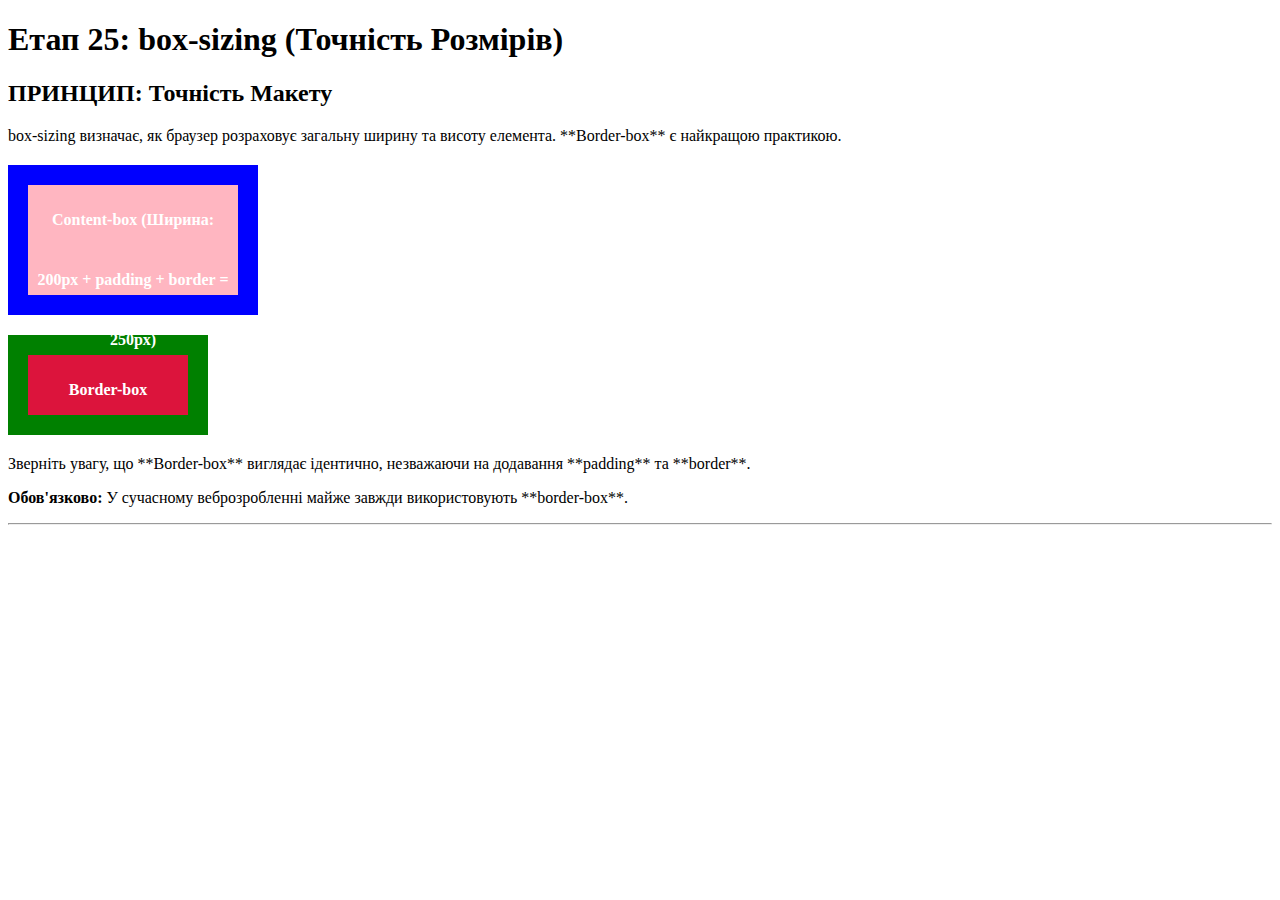
<file: index25.html>
<!DOCTYPE html>
<html lang="uk">
<head>
    <meta charset="UTF-8">
    <meta name="viewport" content="width=device-width, initial-scale=1.0">
    <title>25. box-sizing</title>
    <link rel="stylesheet" href="style25.css">
    <link rel="icon" type="image/png" href="https://placehold.co/32x32/dc143c/ffffff/png?text=S">
</head>
<body>
    <div>
        <h1>Етап 25: box-sizing (Точність Розмірів)</h1>
        <h2>ПРИНЦИП: Точність Макету</h2>
        <p>box-sizing визначає, як браузер розраховує загальну ширину та висоту елемента. **Border-box** є найкращою практикою.</p>


        <div class="box content-box">
            Content-box (Ширина: 200px + padding + border = 250px)
        </div>
        <div class="box border-box">
            Border-box (Ширина: 200px, включаючи padding та border)
        </div>
        <p>Зверніть увагу, що **Border-box** виглядає ідентично, незважаючи на додавання **padding** та **border**.</p>
        <p><strong>Обов'язково:</strong> У сучасному веброзробленні майже завжди використовують **border-box**.</p>
        <hr>
    </div>
</body>
</html>
</file>
<file: style.css>
.tasks {
    display: flex;

    div {
        border: 1px dashed grey;
        padding: 5px;
        margin: 5px;
    }
}
</file>
<file: style18.css>
/* Стилі для Етапу 18: Модель Коробки */
.header-18 {
    color: #1e90ff;
}
.box-model-demo {
    /* 1. Внутрішній відступ (простір навколо вмісту) */
    padding: 40px 10px;
    /* 2. Рамка (видима межа коробки) */
    border: 10px dashed red;
    /* 3. Зовнішній відступ (простір навколо коробки) */
    margin: 40px auto;
    width: 300px;
    background-color: #e6f0ff;
    text-align: center;
}
</file>
<file: style19.css>
/* Стилі для Етапу 19: Типографіка */
.header-19 {
    color: #9400d3;
    font-family: Georgia, serif; /* Шрифт із зарубками */
    text-transform: lowercase; /* Текст великими літерами */
}
.text-demo {
    font-family: Arial, sans-serif; /* Шрифт без зарубок */
    font-size: 24px;
    font-weight: 700; /* Жирний шрифт */
    line-height: 1.6; /* Міжрядковий інтервал (1.6x від font-size) */
    color: #333;
    text-align: justify; /* Вирівнювання по ширині */
}
</file>
<file: style20.css>
/* Стилі для Етапу 20: Position: Sticky */


.sticky-header {
    background-color: #ff8c00;
    color: white;
    padding: 15px;
    text-align: center;
    /* Дія: Робить елемент "липким" */
    position: fixed;
    z-index: 10; /* Забезпечує, що він буде поверх іншого контенту */
    bottom: 0; 
    left: 0;
}
/* Додатковий клас для створення скролінгу */
.content-filler {
    height: 1500px; /* Велика висота для прокручування */
    padding-top: 50px;
}
</file>
<file: style21.css>
/* Стилі для Етапу 21: Flexbox */


.flex-container {
    /* Дія: Увімкнення Flexbox */
    display: flex;
    /* Розподіл елементів по горизонталі (головна вісь) */
    justify-content: center;
    flex-direction: column;
    align-items: center
    background-color: #ffe0e0;
    padding: 20px;
    border: 1px solid #ff6347;
    margin-top: 20px;
}


.flex-item {
    background-color: #ff6347;
    color: white;
    width: 100px;
    padding: 15px 0;
    text-align: center;
}
</file>
<file: style22.css>
/* Стилі для Етапу 22: CSS Grid */


.grid-container {
    /* Дія: Увімкнення Grid */
    display: grid;
    /* Створення двох колонок однакової ширини */
    grid-template-columns: 100px 3fr;
    /* Додавання простору між комірками */
    gap: 25px;
   
    background-color: #e0f8ff;
    padding: 20px;
    border: 1px solid #00bfff;
    margin-top: 20px;
}


.grid-item {
    background-color: #00bfff;
    color: white;
    padding: 20px;
    text-align: center;
}
</file>
<file: style23.css>
/* Стилі для Етапу 23: Візуальні Ефекти */


.effect-box {
    width: 300px;
    height: 150px;
    margin: 30px auto;
   
    /* Дія 1: Закруглення кутів та тінь */
    border-radius: 5px;
    box-shadow: 0 10px 0 #185a3a; /* X, Y, розмиття, колір */
   
    /* Дія 2: Налаштування фону */
    background-image: url('https://placehold.co/300x150/3cb371/ffffff.png?text=BG');
    background-size: cover; /* Розтягує зображення на всю область */
    background-repeat: no-repeat; /* Запобігає повторенню */
   
    color: white;
    text-align: center;
    line-height: 150px;
    font-weight: bold;
    font-size: 20px;
}
</file>
<file: style24.css>
/* Стилі для Етапу 24: Трансформації та Переходи */


.hover-box {
    width: 150px;
    height: 150px;
    margin: 50px auto;
    background-color: #ffa500;
    text-align: center;
    line-height: 150px;
    color: white;
    cursor: pointer;
   
    /* Дія 1: Забезпечення плавності для всіх змін, що тривають 0.3 секунди */
    transition: all 4s linear;
}


/* Дія 2: Зміна стану при наведенні */
.hover-box:hover {
    background-color: #ff4500; /* Зміна кольору */
    transform: scaleX(0.5) rotate(180deg); /* Збільшення і легке обертання */
}
</file>
<file: style25.css>
/* Стилі для Етапу 25: box-sizing */


.box {
    width: 200px;
    height: 100px;
    padding: 5px;
    border: 5px solid #dc143c;
    margin: 20px 0;
    text-align: center;
    line-height: 60px;
    color: white;
    font-weight: bold;
}


.content-box {
    /* Значення за замовчуванням: padding і border додаються до ширини/висоти */
    box-sizing: content-box;
    background-color: #ffb6c1;
    border: 20px solid blue;
}


.border-box {
    /* Дія: padding і border включаються у задану ширину/висоту (200px) */
    box-sizing: border-box;
    background-color: #dc143c;
    border: 20px solid green;
}
</file>
